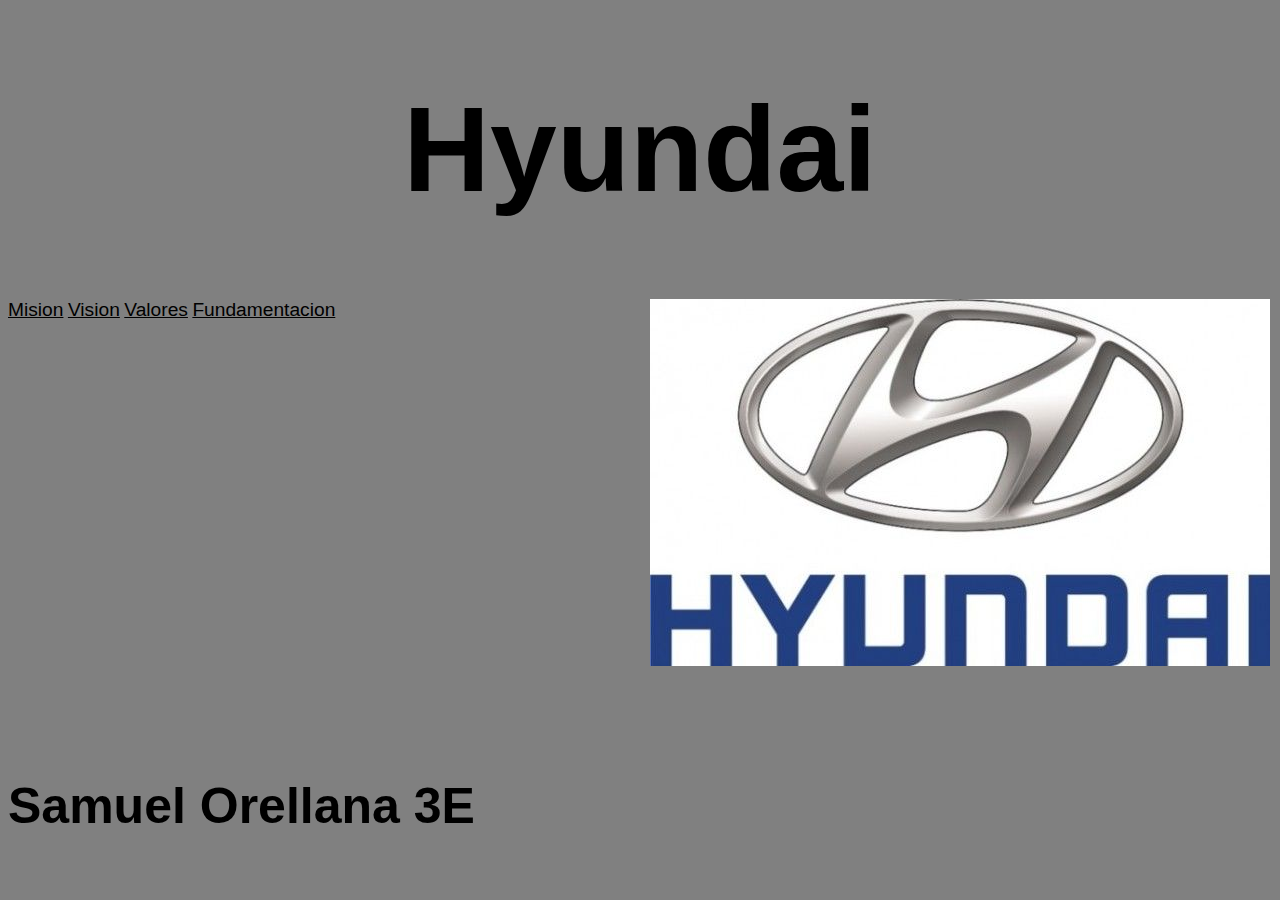
<file: index.html>
<!DOCTYPE html>
<html lang="en">
<head>
    <meta charset="UTF-8">
    <meta name="viewport" content="width=device-width, initial-scale=1.0">
    <title>La organizacion y los elementos que la componen</title>
    <link rel="stylesheet" type="text/css" href="style.css">
</head>
<body>
    <h1>Hyundai</h1>
    <div class="img">
        <img src="hyundai.jpg">
    </div>
    <p>Samuel Orellana 3E</p>
    <a href="mision.html">Mision</a>
    <a class="vision" href="vision.html">Vision</a>
    <a class="valores" href="valores.html">Valores</a>
    <a href="fundamentar.html">Fundamentacion</a>

</body>
</html>
</file>
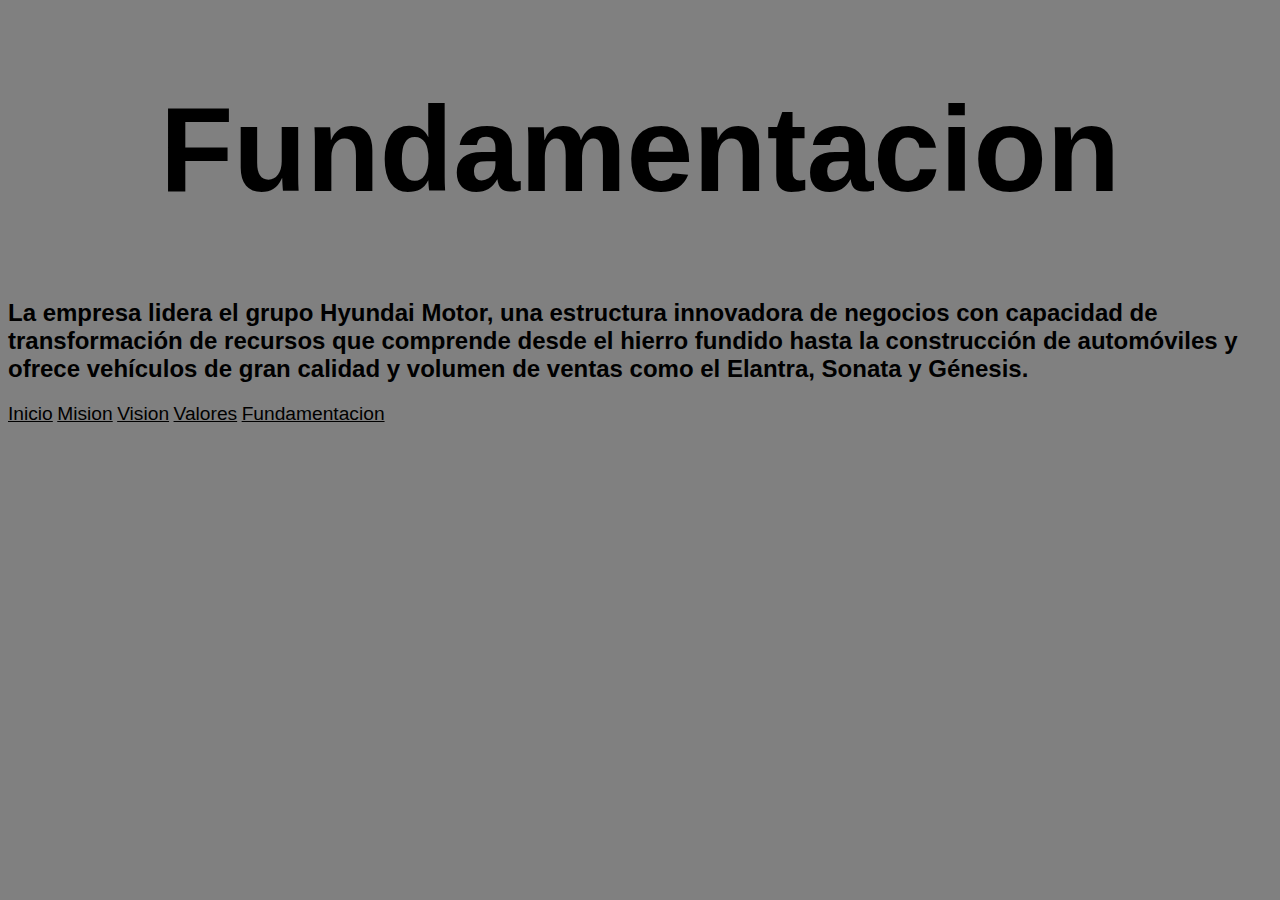
<file: fundamentar.html>
<!DOCTYPE html>
<html lang="en">
<head>
    <meta charset="UTF-8">
    <meta name="viewport" content="width=device-width, initial-scale=1.0">
    <title>La organizacion y los elementos que la componen</title>
    <link rel="stylesheet" type="text/css" href="style.css">
</head>
<body>
    <h1>Fundamentacion</h1>
<h2>La empresa lidera el grupo Hyundai Motor, una estructura innovadora de negocios con capacidad de transformación de recursos que comprende desde el hierro fundido hasta la construcción de automóviles y ofrece vehículos de gran calidad y volumen de ventas como el Elantra, Sonata y Génesis.</h2>
<a href="la organizacion.html">Inicio</a>
    <a href="mision.html">Mision</a>
    <a class="vision" href="vision.html">Vision</a>
    <a class="valores" href="valores.html">Valores</a>
    <a href="fundamentar.html">Fundamentacion</a>

</body>
</html>
</file>
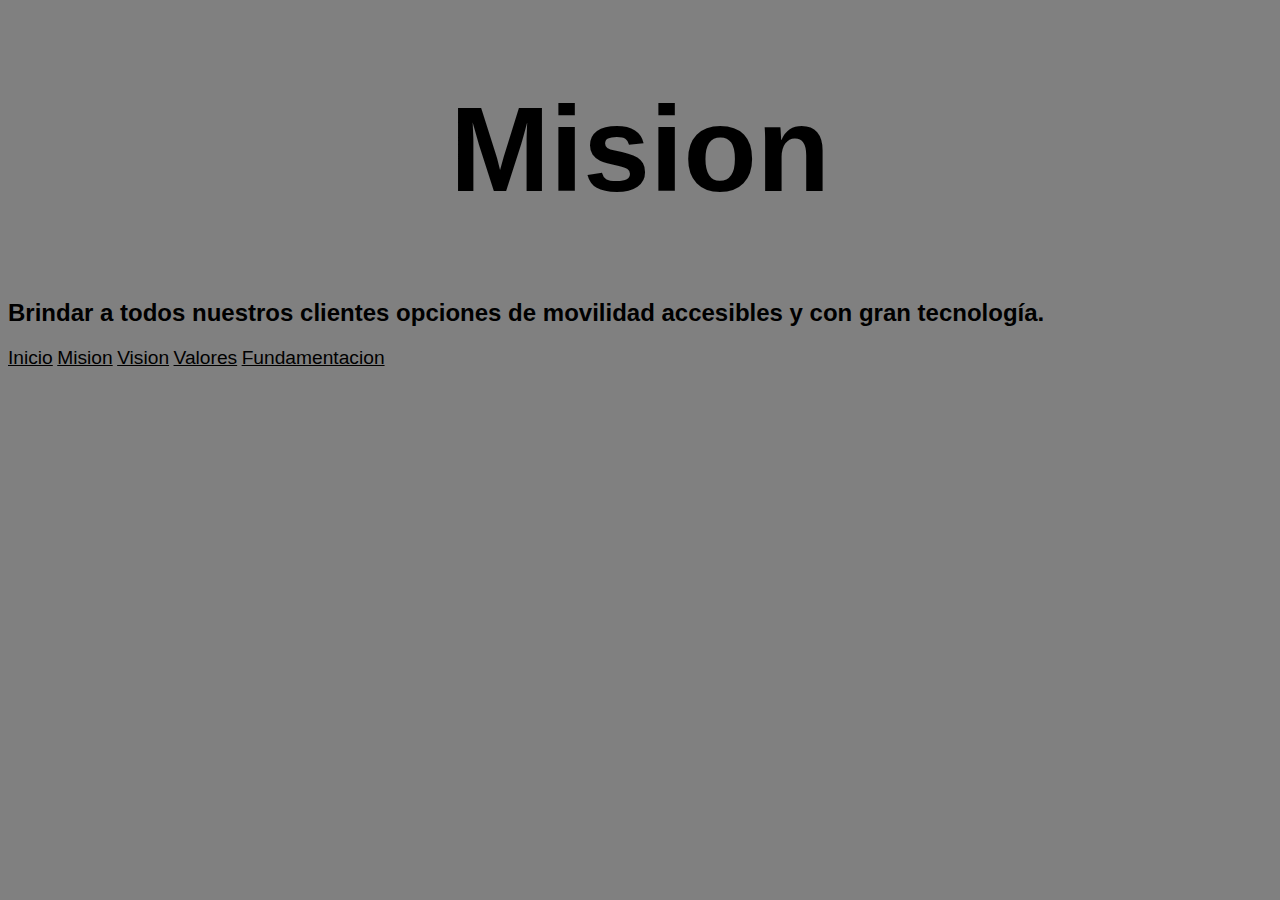
<file: mision.html>
<!DOCTYPE html>
<html lang="en">
<head>
    <meta charset="UTF-8">
    <meta name="viewport" content="width=device-width, initial-scale=1.0">
    <title>La organizacion y los elementos que la componen</title>
    <link rel="stylesheet" type="text/css" href="style.css">
</head>
<body>
    <h1>Mision</h1>
    <h2>Brindar a todos nuestros clientes opciones de movilidad accesibles y con gran tecnología.</h2>
    <a href="la organizacion.html">Inicio</a>
    <a href="mision.html">Mision</a>
    <a class="vision" href="vision.html">Vision</a>
    <a class="valores" href="valores.html">Valores</a>
    <a href="fundamentar.html">Fundamentacion</a>

</body>
</html>
</file>
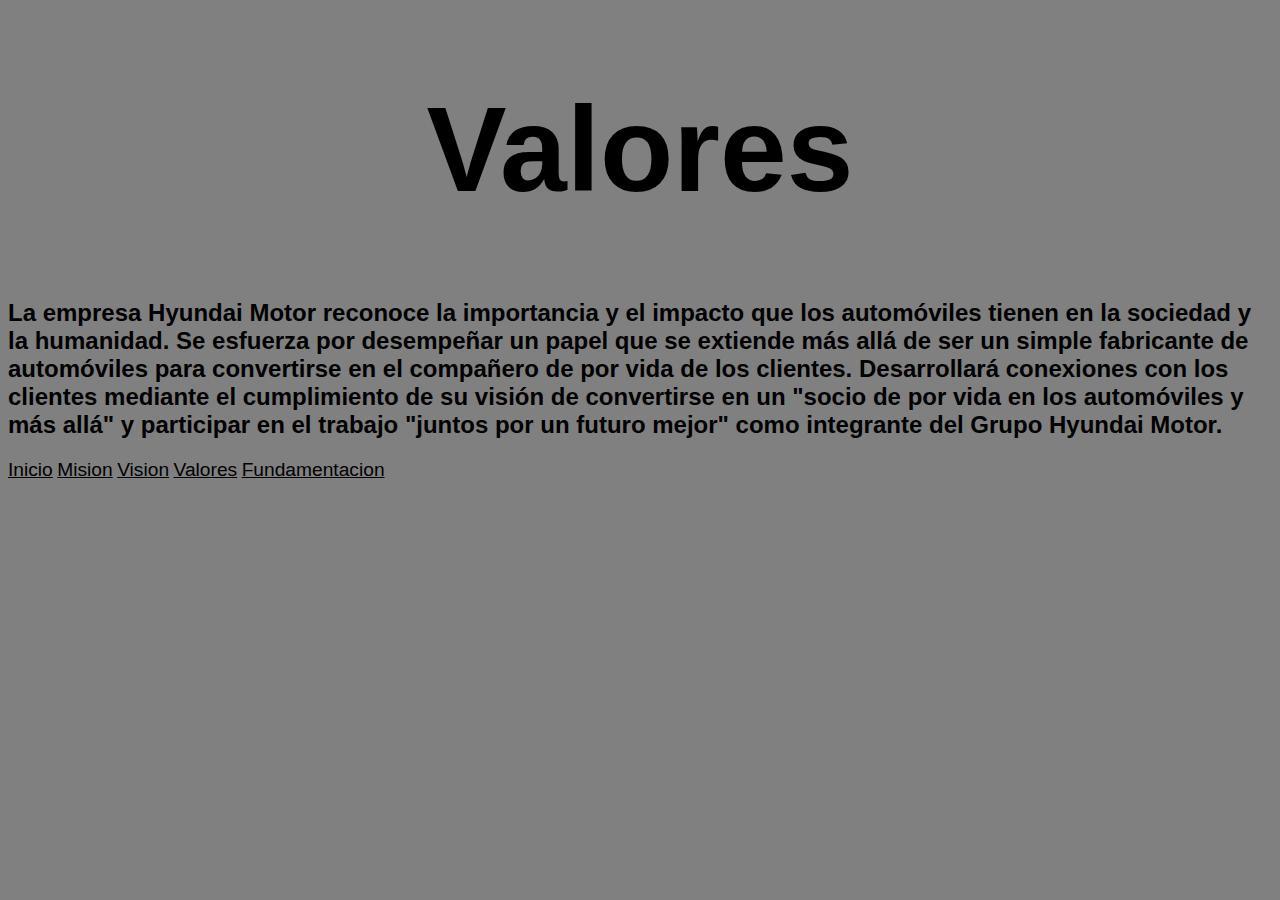
<file: valores.html>
<!DOCTYPE html>
<html lang="en">
<head>
    <meta charset="UTF-8">
    <meta name="viewport" content="width=device-width, initial-scale=1.0">
    <title>La organizacion y los elementos que la componen</title>
    <link rel="stylesheet" type="text/css" href="style.css">
</head>
<body>
    <h1>Valores</h1>
    <h2>La empresa Hyundai Motor reconoce la importancia y el impacto que los automóviles tienen en la sociedad y la humanidad. Se esfuerza por desempeñar un papel que se extiende más allá de ser un simple fabricante de automóviles para convertirse en el compañero de por vida de los clientes. Desarrollará conexiones con los clientes mediante el cumplimiento de su visión de convertirse en un "socio de por vida en los automóviles y más allá" y participar en el trabajo "juntos por un futuro mejor" como integrante del Grupo Hyundai Motor.</h2>
    <a href="la organizacion.html">Inicio</a>    
    <a href="mision.html">Mision</a>
    <a class="vision" href="vision.html">Vision</a>
    <a class="valores" href="valores.html">Valores</a>
    <a href="fundamentar.html">Fundamentacion</a>

</body>
</html>
</file>
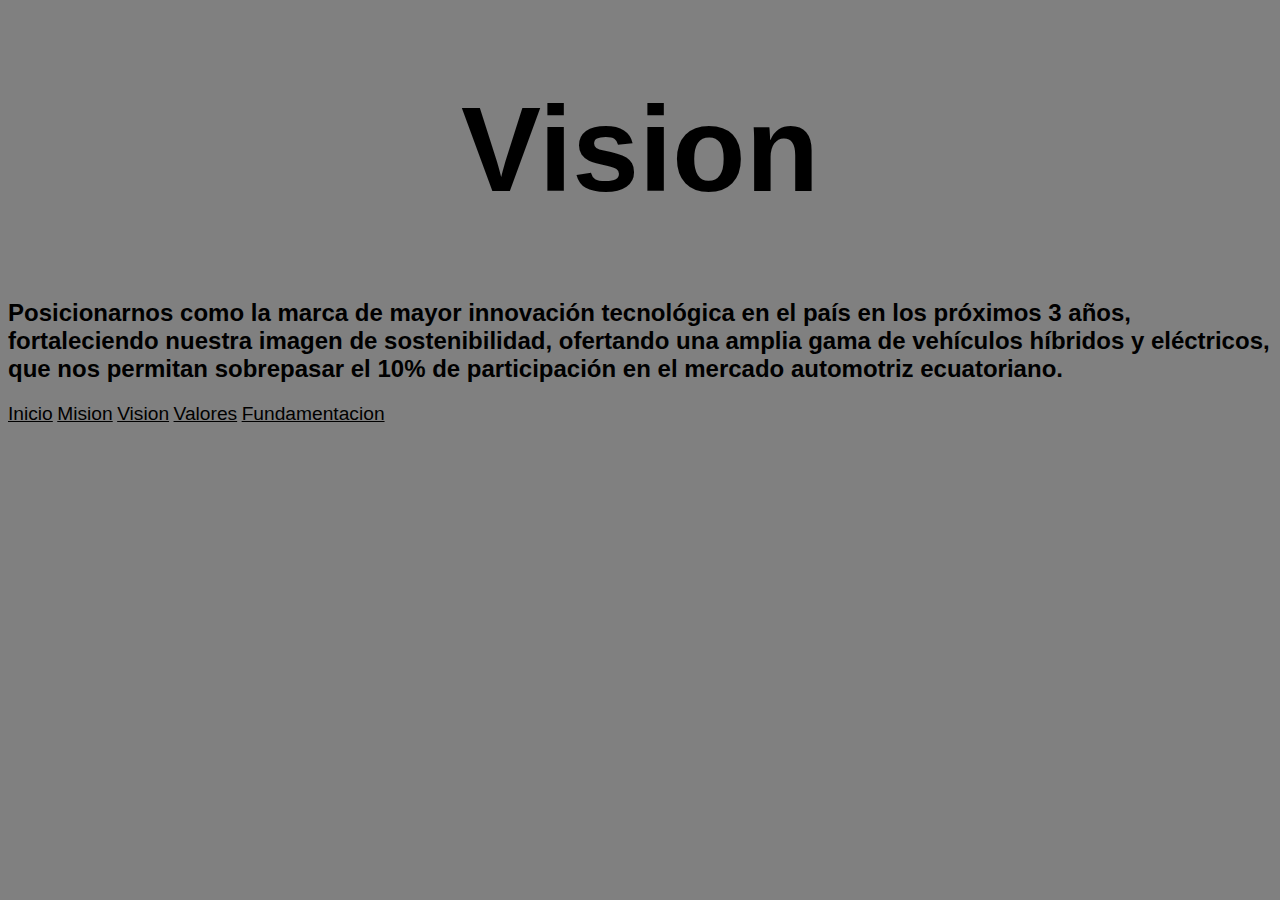
<file: vision.html>
<!DOCTYPE html>
<html lang="en">
<head>
    <meta charset="UTF-8">
    <meta name="viewport" content="width=device-width, initial-scale=1.0">
    <title>La organizacion y los elementos que la componen</title>
    <link rel="stylesheet" type="text/css" href="style.css">
</head>
<body>
    <h1>Vision</h1>
    <h2>Posicionarnos como la marca de mayor innovación tecnológica en el país en los próximos 3 años, fortaleciendo nuestra imagen de sostenibilidad, ofertando una amplia gama de vehículos híbridos y eléctricos, que nos permitan sobrepasar el 10% de participación en el mercado automotriz ecuatoriano.</h2>
    <a href="la organizacion.html">Inicio</a>
    <a href="mision.html">Mision</a>
    <a class="vision" href="vision.html">Vision</a>
    <a class="valores" href="valores.html">Valores</a>
    <a href="fundamentar.html">Fundamentacion</a>

</body>
</html>
</file>
<file: style.css>
@media (max-width:700px) {}

h1 {
    
    font-weight: 900;
    font-size: 120px;
    text-align: center;
    
}

p {
    font-weight: 600;
    font-size: 50px;
    position: fixed;
    bottom: 15px;
}

body {
    background-color: gray;
    font-family: 'Trebuchet MS', 'Lucida Sans Unicode', 'Lucida Grande', 'Lucida Sans', Arial, sans-serif;
}

img {
    position: fixed;
    left: 650px;
}

a {
    /* text-decoration: none; */
    color: black;
    font-size: larger;
    /* position: fixed;
    top: 5px; */
}

/* .mision {
    position: fixed;
    top: 5px;
}
 */
</file>
